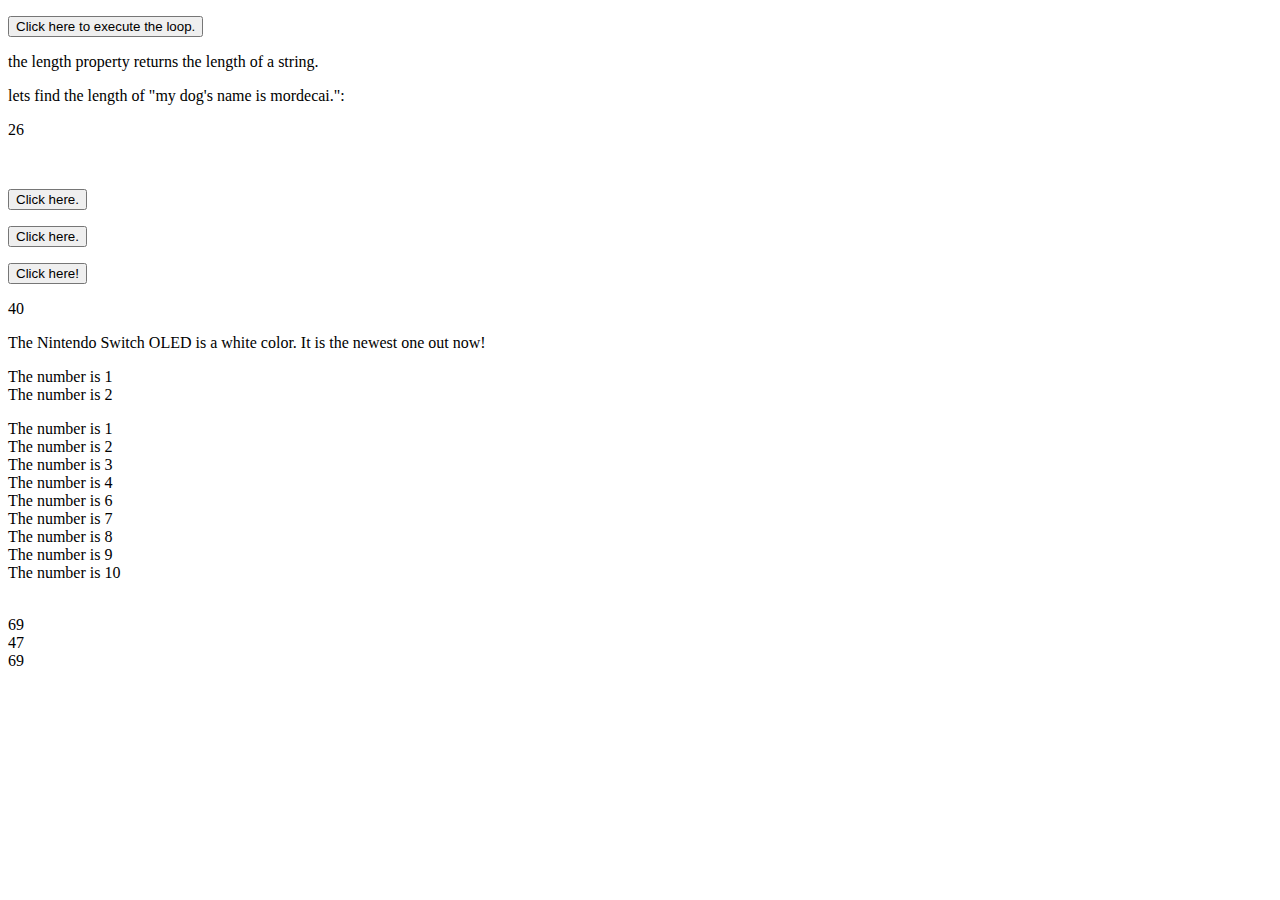
<file: Basic_JavaScript_Projects/Project10_loops_arrays/index.html>
<!DOCTYPE html>
<html>
    <head>
        
    </head>
    <body>
        <p id="Loop"></p>
        <button onclick="Call_Loop()">Click here to execute the loop.</button>
        <br>
        <p>the length property returns the length of a string.</p>
        <p>lets find the length of "my dog's name is mordecai.":</p>
        <p id="Length"></p>
        <br>
        <p id="List_of_Instruments"></p>
        <button onclick="for_Loop()">Click here.</button>
        <p id="Array"></p>
        <button onclick="array_Function()">Click here.</button>
        <br>
        <p id="Constant"></p>
        <button onclick="constant_function()">Click here!</button>
        <p id="add"></p>
        <p id="Console_Object"></p>
        <p id="loop"></p>
        <p id="continue"></p>

        <script src="JS/main.js"></script>
    </body>
</html>
</file>
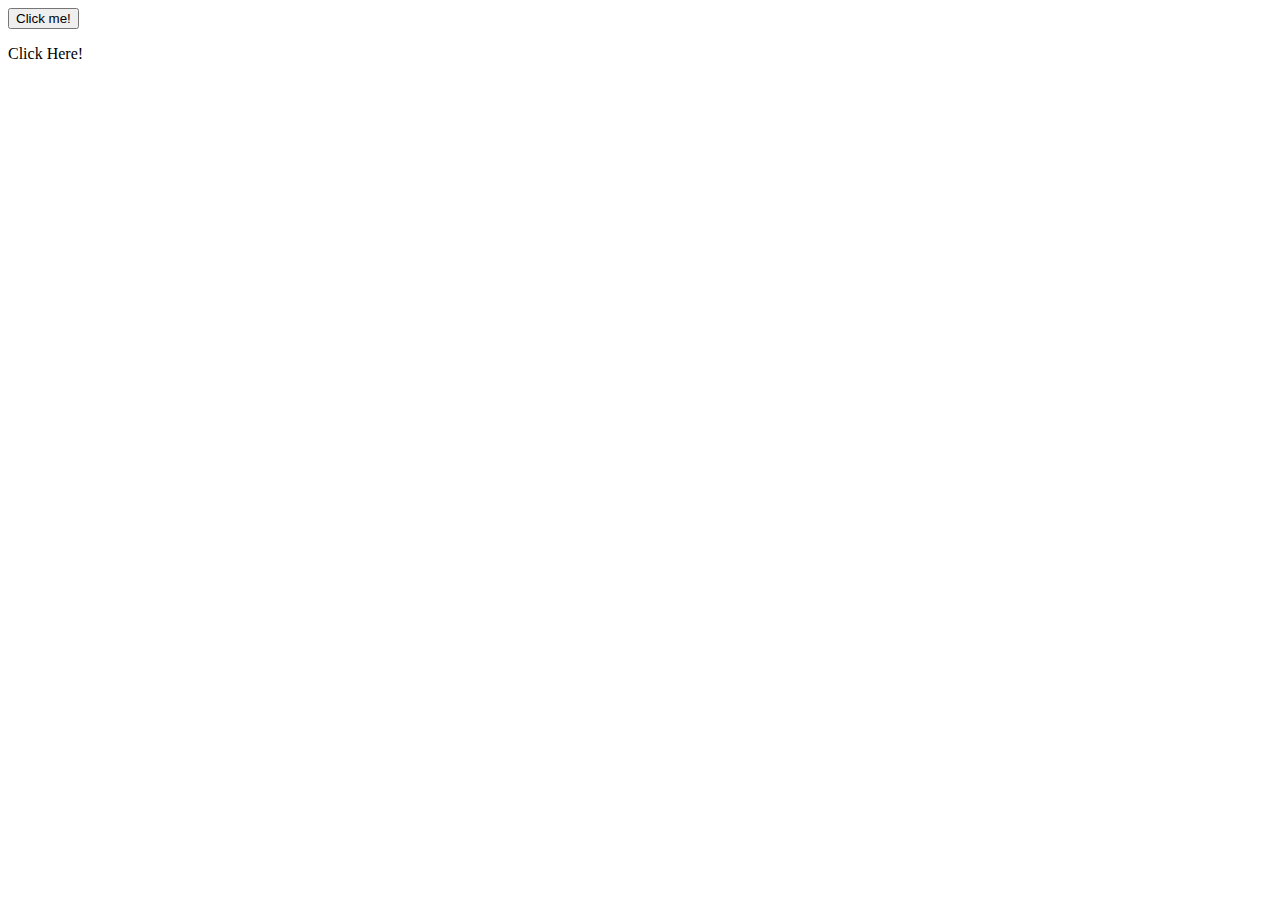
<file: Basic_JavaScript_Projects/Project2_functions/index.html>
<!DOCTYPE html>
<html>
    <head>
        <script src="JS/main.js"></script>
    </head>

    <body>
        <button onclick="My_First_Function()">
            Click me!
        </button>
        <p id="Button_Text"></p>
        <p id="Concatenate" onclick = "myFunction()">Click Here!</p>
    </body>
</html>
</file>
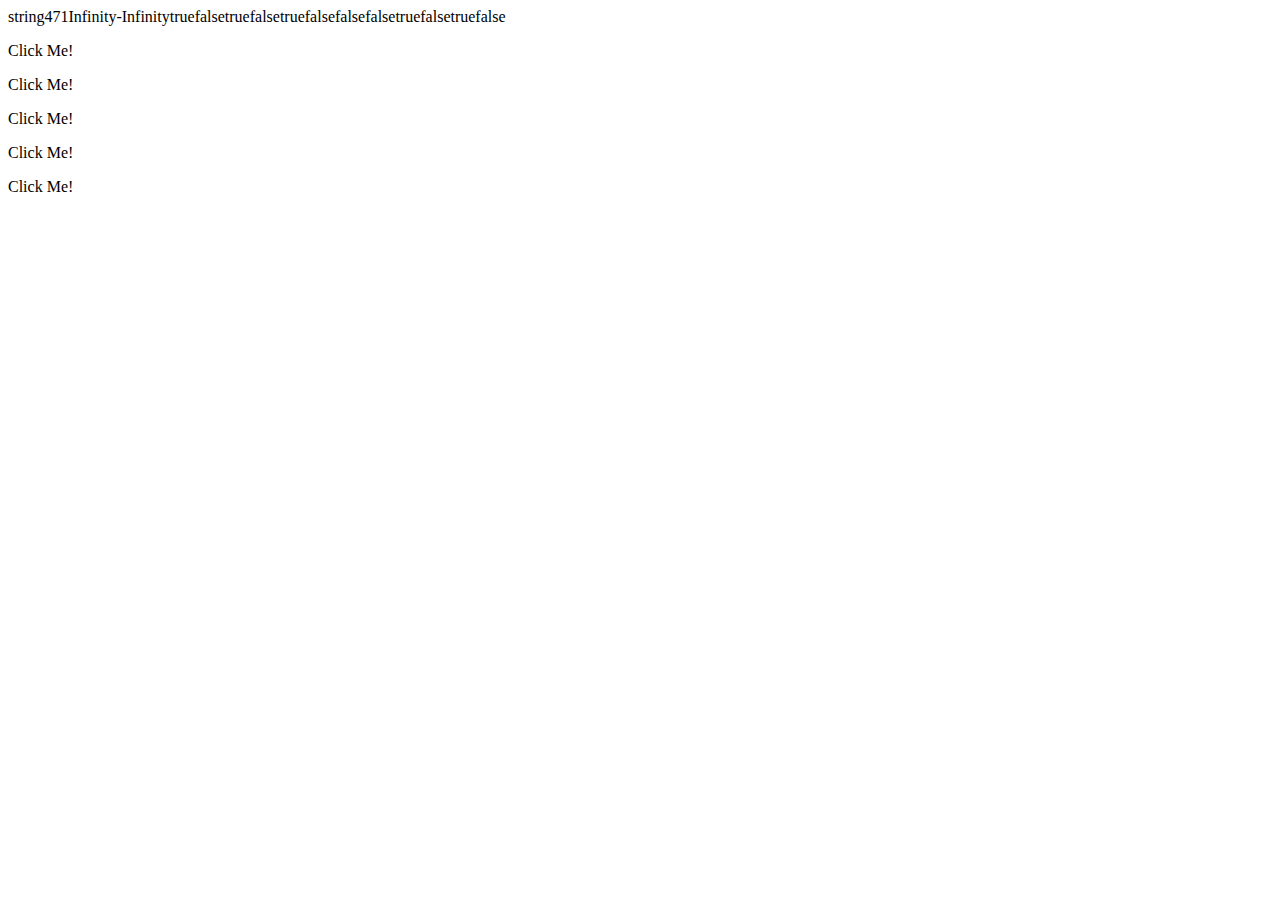
<file: Basic_JavaScript_Projects/Project5_comparisons_type_coercion/index.html>
<!DOCTYPE html>
<html>
    <head>
        <script src="JS/main.js"></script>
    </head>
    <body>
        <p id="Test" onclick="my_Function()">Click Me!</p>
        <p id="Tests" onclick="our_Function()">Click Me!</p>
        <p id="Testt" onclick="their_Function()">Click Me!</p>
        <p id="Not" onclick="not_Function()">Click Me!</p>
        <p id="Knot" onclick="knot_Function()">Click Me!</p>
    </body>
</html>
</file>
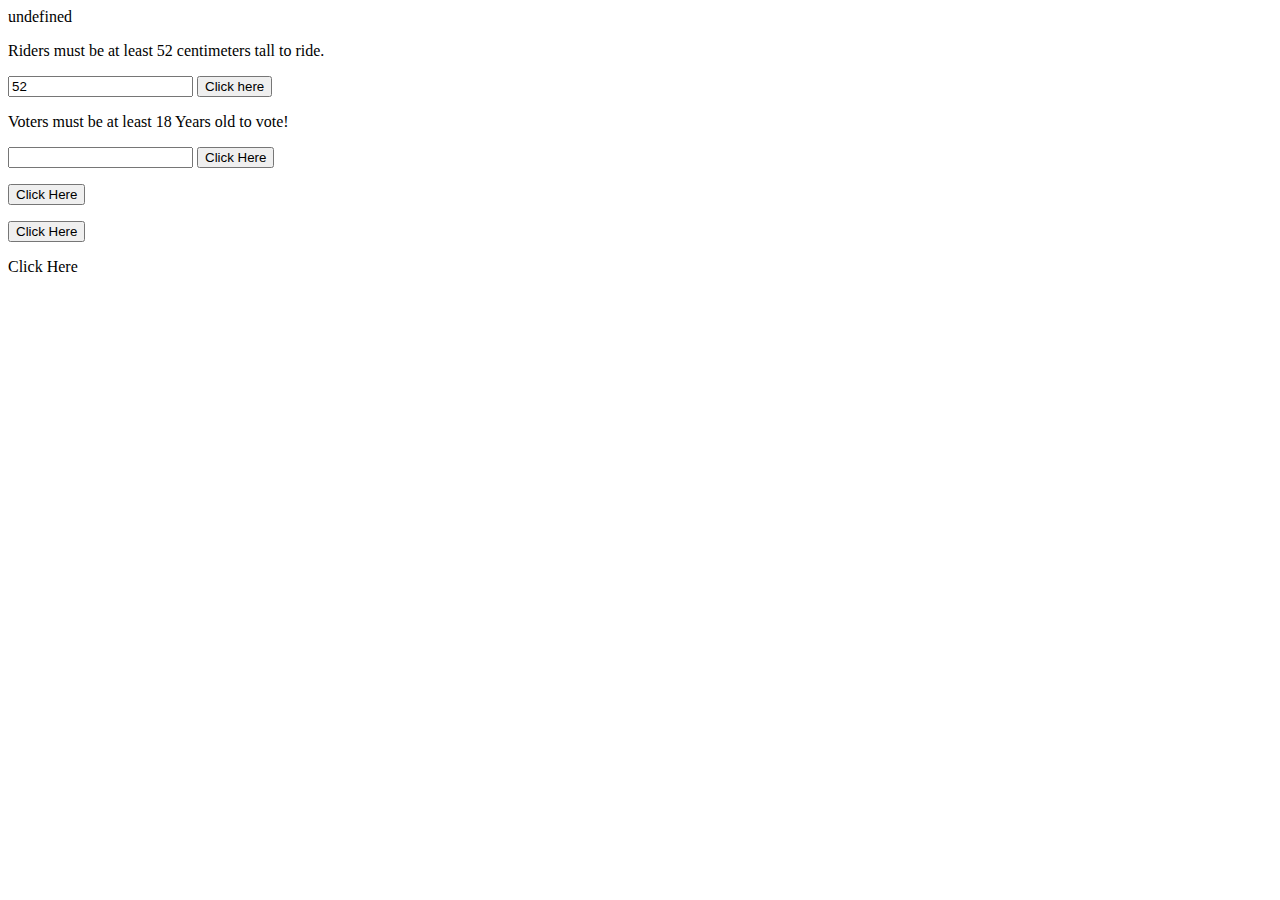
<file: Basic_JavaScript_Projects/Project6_ternary__operators_constructors/index.html>
<!DOCTYPE html>
<html>
    <head>
        <script src="JS/main.js"></script>
    </head>
    <body>
        <p>Riders must be at least 52 centimeters tall to ride.</p>
        <input id="Height" value="52" />
        <button onclick="Ride_Function()">Click here</button>
        <p id="Ride"></p>

        <p>Voters must be at least 18 Years old to vote!</p>
        <input id="Age" value="" />
        <button onclick="Age_Function()">Click Here</button>
        <p id="Vote"></p>

        <button onclick="myFunction()">Click Here</button>
        <p id="Keywords_and_Constructors"></p>

        <button onclick="newFunction()">Click Here</button>
        <p id="New_and_This"></p>

        <p id="Nested_Function" onclick="count_Function()">Click Here</p>
    </body>
</html>
</file>
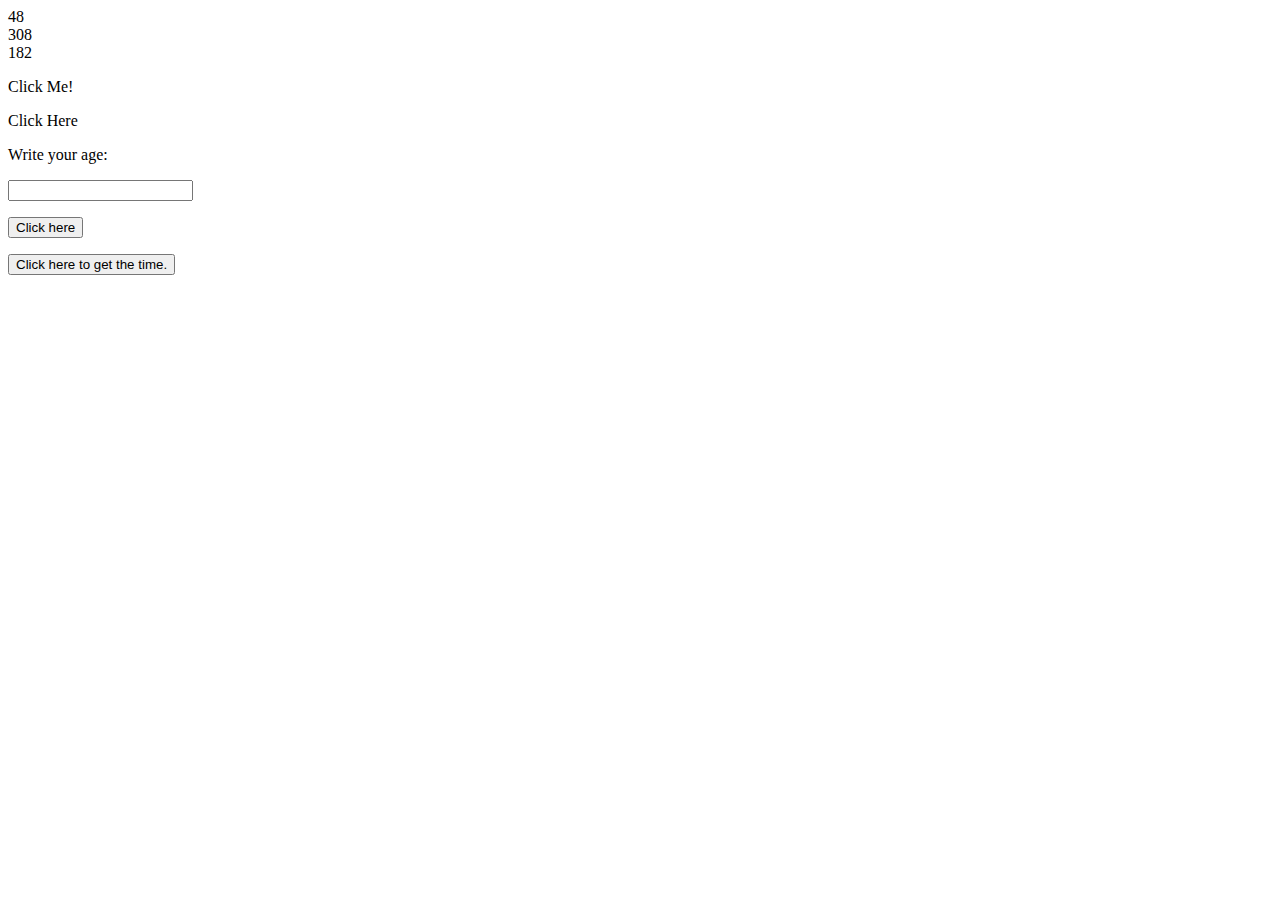
<file: Basic_JavaScript_Projects/Project7_scope_time_function/index.html>
<!DOCTYPE html>
<html>
    <head>
        <script src="JS/main.js"></script>
    </head>
    <body>
        <p id="Greeting" onclick="get_Date()">Click Me!</p>

        <p id="if" onclick="get_Hours()">Click Here</p>

        <p>Write your age:</p>
        <input id="Age" value="" />
        <p id="How_old_are_you?"></p>
        <button onclick="Age_Function()">Click here</button>

        <p id="Time_of_day"></p>
        <button onclick="Time_function()">Click here to get the time.</button>
    </body>
</html>
</file>
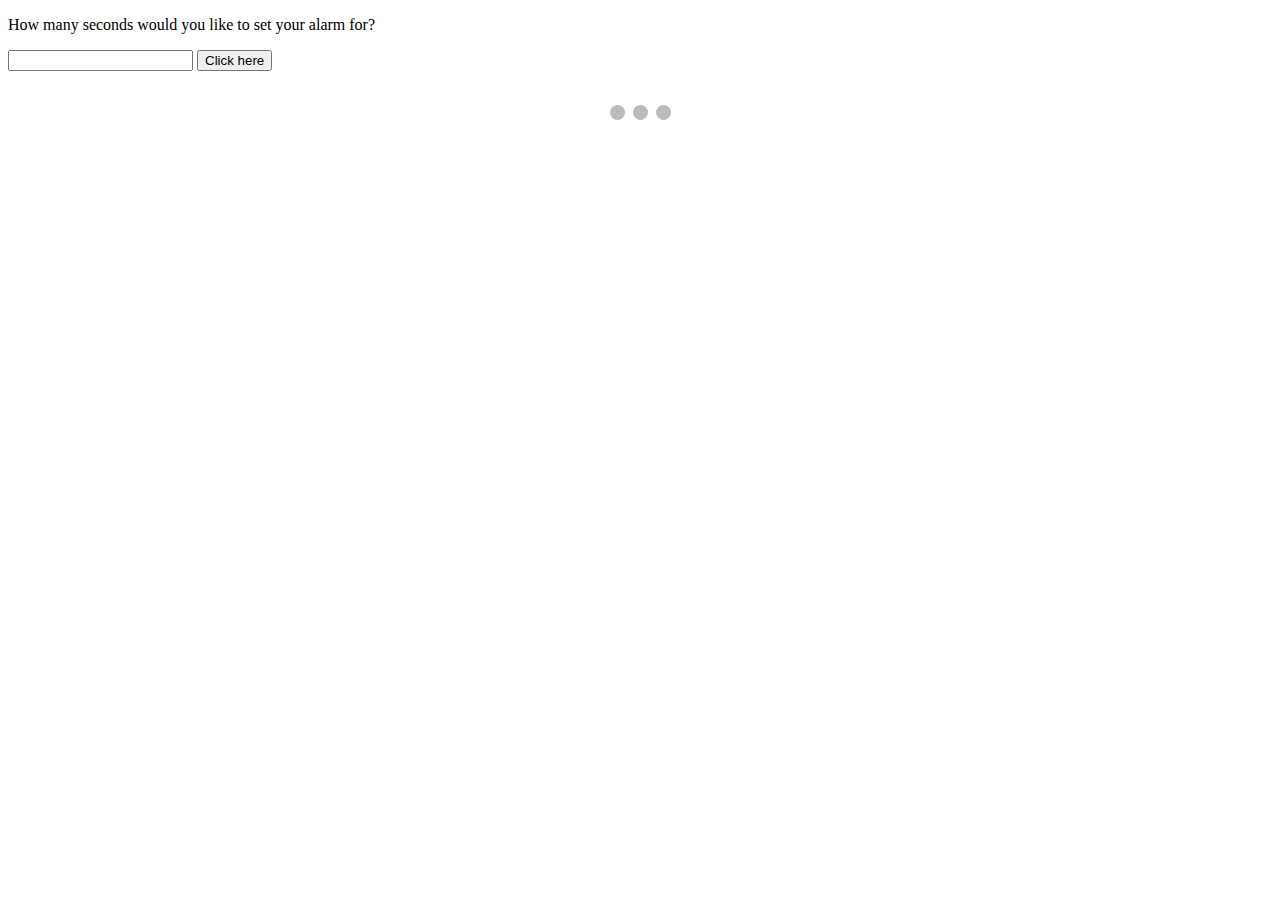
<file: Basic_JavaScript_Projects/Project9_countdown_slideshow/index.html>
<!DOCTYPE html>
<html>
    <head>
        <script src="JS/main.js"></script>
        <link rel="stylesheet" type="text/css" href="CSS/main.css">
    </head>
    <body>
        <p>How many seconds would you like to set your alarm for?</p>
        <input id="seconds" value="" />
        <button onclick="countdown()">Click here</button>
        <p id="timer"></p>

        <!-- Slideshow containeer -->
        <div class="slideshow-container">

            <!-- Full-width images with number and caption text -->
            <div class="mySlides fade">
                <div class="numbertext">1 / 3</div>
                <img src="Images/Brandon_Westgate_kickflip.jpg" style="width:100%">
                <div class="text">Brandon Westget Kickflip bump to bump</div>
            </div>

            <div class="mySlides fade">
                <div class="numbertext">2 / 3</div>
                <img src="Images/Milton_Martinez.jpg" style="width:100%">
                <div class="text">Milton Martinez ollie into bank</div>
            </div>

            <div class="mySlides fade">
                <div class="numbertext">3 / 3</div>
                <img src="Images/Paul_Rodriguez_Tre_flip.jpg" style="width:100%">
                <div class="text">Paul Rodriguez Tre flip over stairs</div>
            </div>

            <!-- Next and previous buttons -->
            <a class="prev" onclick="plusSlides(-1)">&#10094;</a>
            <a class="next" onclick="plusSlides(1)">&#10095;</a>
        </div>
        <br>

        <!-- The dots/circles -->
        <div style="text-align:center">
            <span class="dot" onclick="currentSlide(1)"></span>
            <span class="dot" onclick="currentSlide(2)"></span>
            <span class="dot" onclick="currentSlide(3)"></span>
        </div>
    </body>
</html>
</file>
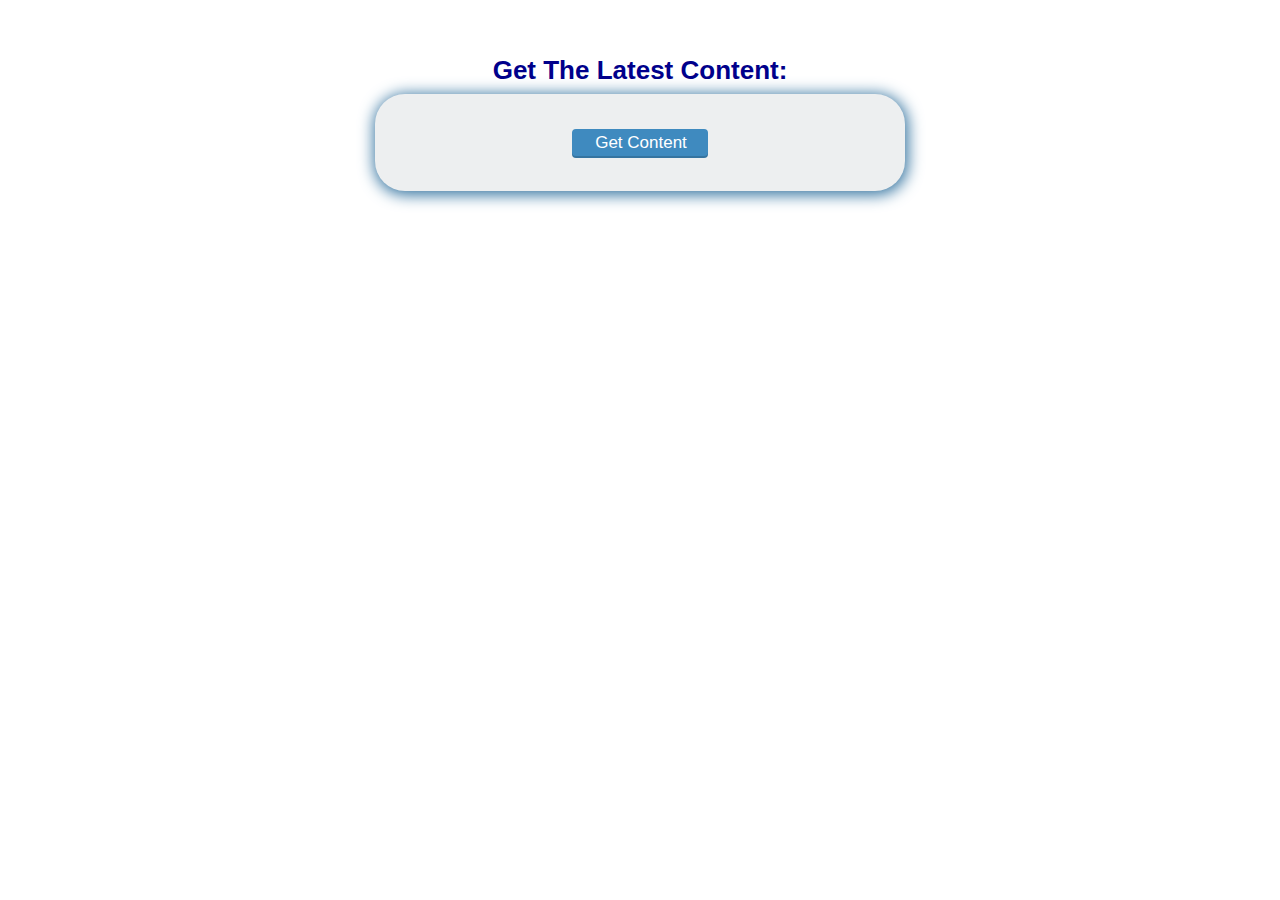
<file: Basic_JavaScript_Projects/AJAX/AJAX.html>
<!DOCTYPE html>
<html lang="en">
    <head>
        <meta charset="utf-8">
        <title>Basic AJAX Demo</title>
		<link rel="stylesheet" href="style.css">
    </head>
    <body>
        <div class="main">
			<h2>Get The Latest Content:</h2>
			<div class='content' id="content">
				<input type="button" class="button" value="Get Content" id="btn_content" onclick="getContent();"/>
			</div>
		<script type="text/javascript">
			
            // Step 1: setup the xml http request object
            var ajax = new XMLHttpRequest();

            // Step 2: prepare the open ajax request
            ajax.open('GET', 'content.html');

            // Step 3: define the ajax response callback method
            ajax.onreadystatechange = function() {
                if (ajax.readyState == 4) {
                    document.getElementById('content').innerHTML = ajax.responseText;
                }
            }

            // Step 4: send the ajax request for data
            function getContent() {
                ajax.send();
                document.getElementById('btn_content').style.display = 'none';
            }


		</script>
    </body>
</html>
</file>
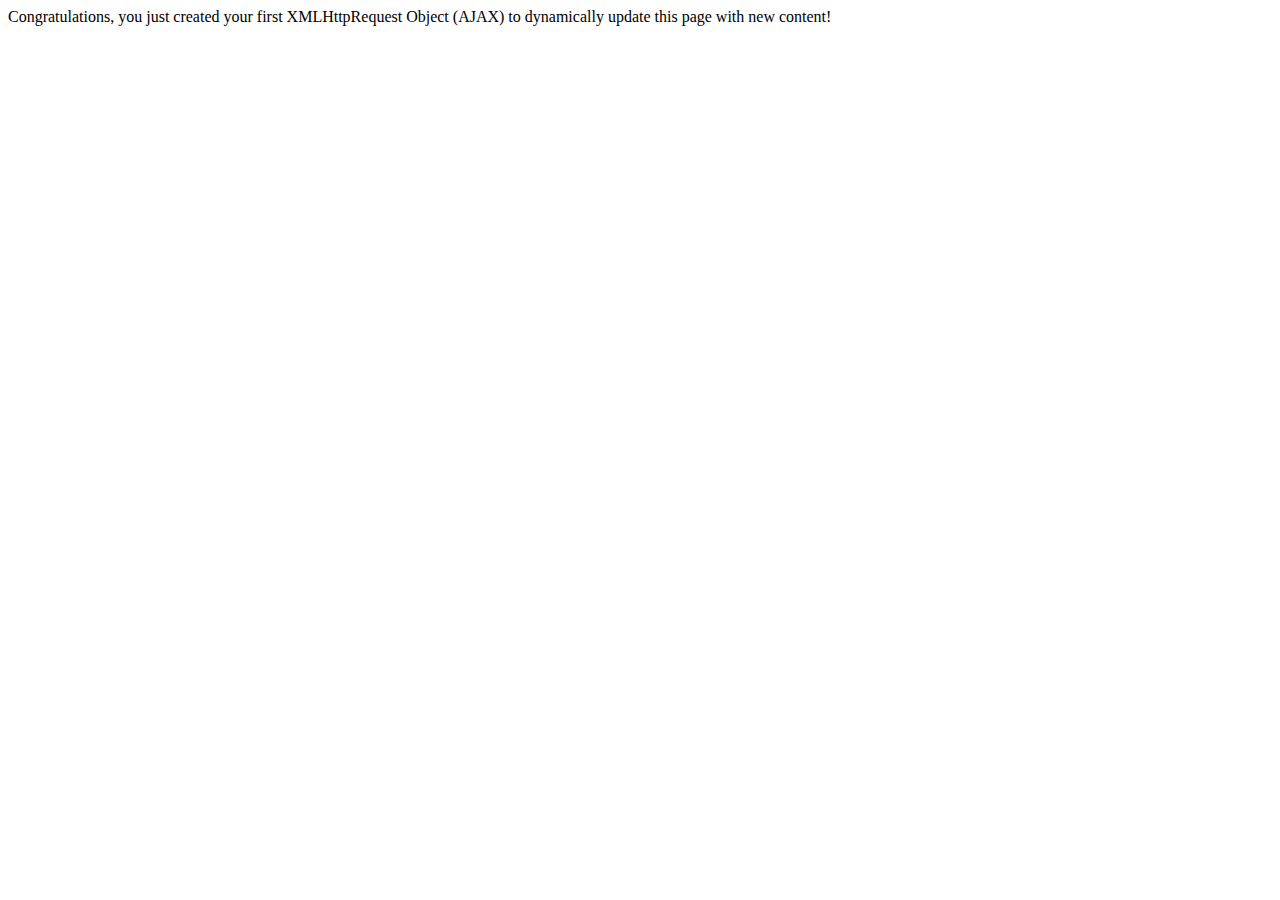
<file: Basic_JavaScript_Projects/AJAX/content.html>
<!DOCTYPE html>
<html lang="en">
    <head>
    </head>
    <body>
		Congratulations, you just created your first XMLHttpRequest Object (AJAX) to dynamically update this page with new content!
    </body>
</html>
</file>
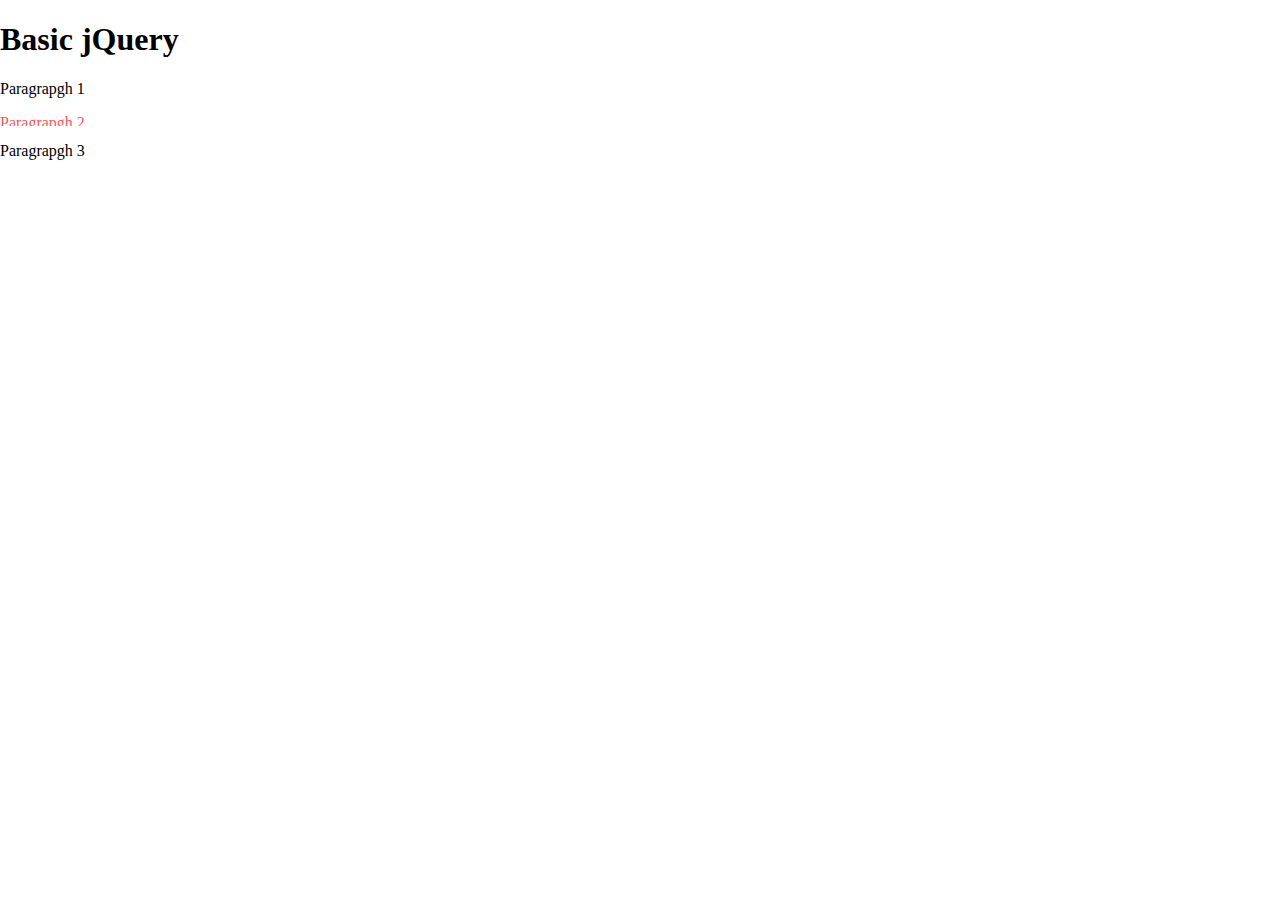
<file: Basic_JavaScript_Projects/jQuery/jQuery.html>
<!DOCTYPE html>
<html>
    <head>
        <script src="https://ajax.googleapis.com/ajax/libs/jquery/3.4.0/jquery.min.js"></script>
    </head><!-- this script src is the link to the jQuery library so we can use the syntax to callback on the code -->
<!-- we tell the browser that when the document is ready we will
run the function to append to the html-->
        <script>
            $(document).ready(function(){
                $("html").append(
                    "<body>\
                        <div id='container'>\
                            <div id='inner'>\
                                <h1>Basic jQuery</h1>\
                                <p id='1'>Paragrapgh 1</p>\
                                <p id='2'>Paragrapgh 2</p>\
                                <p id='3'>Paragrapgh 3</P>\
                            </div>\
                        </div>\
                    </body>"
                );
                $("#2").css({"color":"red"});
                $("#3").click(function() {
                    $('h1').hide();
                });
                $("#1").bind("click", function() {
                    alert( "User click on Paragrapgh 1.");
                });
                $("#2").toggle(1800);
            });
        </script>
</html>
</file>
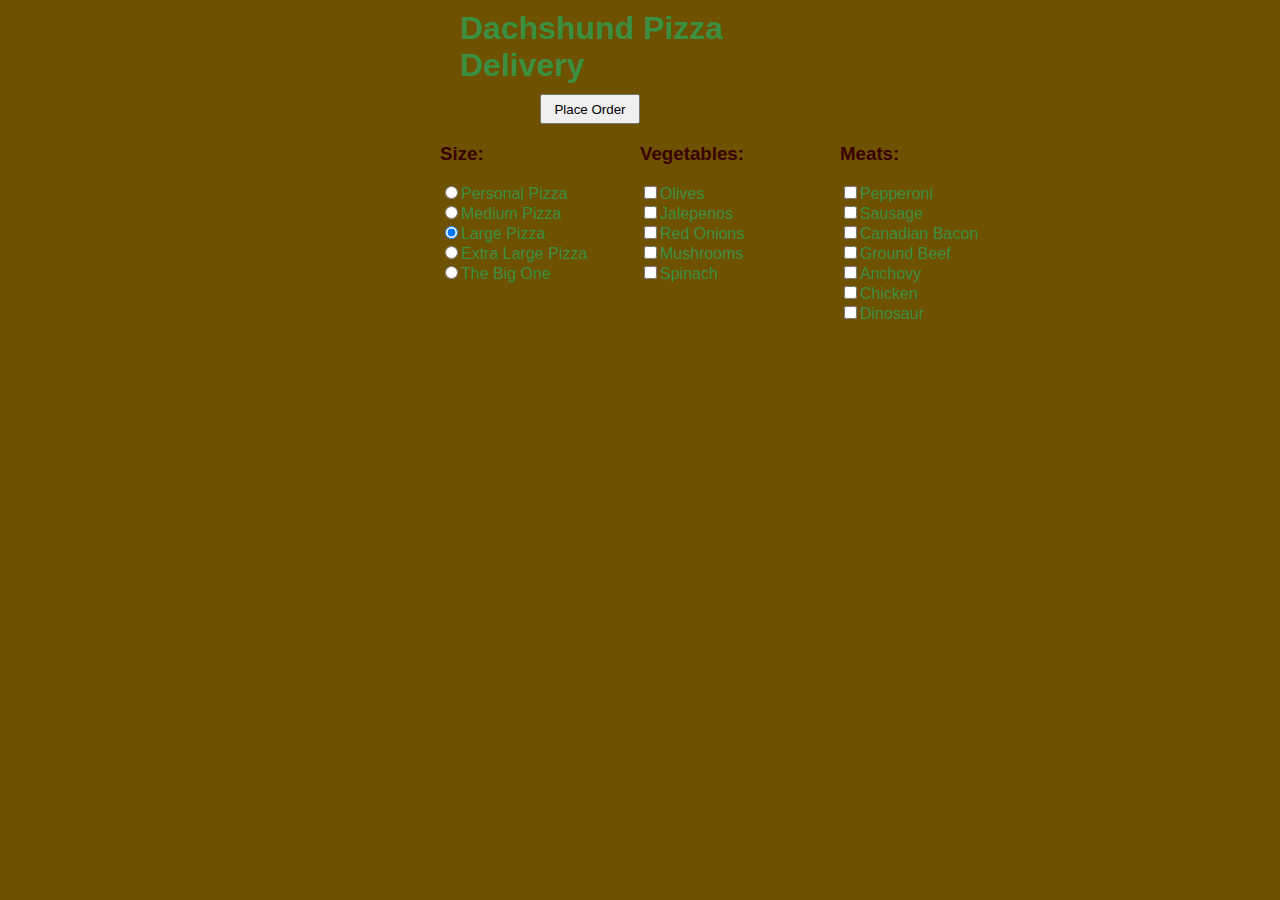
<file: Basic_JavaScript_Projects/Pizza_Project/Pizza.html>
<!DOCTYPE html>
<html lang="en">
    <head>
        <title>Dachshund pizza</title>
        <meta http-equiv="content-type" content="text/html; charset = utf-8">
        <script src="Pizza_JavaScript/Pizza.js" defer></script>
        <link rel="stylesheet" type="text/css" href="Pizza_CSS/Pizza.css"/>
    </head>
    <body>
        <div id="menuBG">
            <h1 style="margin:0 0px 0 20px;">Dachshund Pizza Delivery</h1>
            <input id="btnOrder" type="button" onclick="getReceipt()"
                value="Place Order">
            <form id="frmMenu">
                <div class="menu left">
                    <h3>Size:</h3>
                    <input class="size" type="radio" name="Size"
                        value="Personal Pizza">Personal Pizza<br>
                    <input class="size" type="radio" name="Size"
                        value="Medium Pizza">Medium Pizza<br>
                    <input class="size" type="radio" name="Size"
                        value="Large Pizza" checked>Large Pizza<br>
                    <input class="size" type="radio" name="Size"
                        value="Extra Large Pizza">Extra Large Pizza<br>
                    <input class="size" type="radio" name="Size"
                        value="The Big One">The Big One<br>
                </div>

                <div class="menu right">
                    <h3>Meats:</h3>
                    <input class="toppings" type="checkbox" name="Topping"
                        value="Pepperoni">Pepperoni<br>
                    <input class="toppings" type="checkbox" name="Topping"
                        value="Sausage">Sausage<br>
                    <input class="toppings" type="checkbox" name="Topping"
                        value="Canadian Bacon">Canadian Bacon<br>
                    <input class="toppings" type="checkbox" name="Topping"
                        value="Ground Beef">Ground Beef<br>
                    <input class="toppings" type="checkbox" name="Topping"
                        value="Anchovy">Anchovy<br>
                    <input class="toppings" type="checkbox" name="Topping"
                        value="Chicken">Chicken<br>
                    <input class="toppings" type="checkbox" name="Topping"
                        value="Dinosaur">Dinosaur<br>
                </div>

                <div class="menu center">
                    <h3>Vegetables:</h3>
                    <input class="toppings" type="checkbox" name="Topping"
                        value="Olives">Olives<br>
                    <input class="toppings" type="checkbox" name="Topping"
                        value="Jalepenos">Jalepenos<br>
                    <input class="toppings" type="checkbox" name="Topping"
                        value="Red Onions">Red Onions<br>
                    <input class="toppings" type="checkbox" name="Toppings"
                        value="Mushrooms">Mushrooms<br>
                    <input class="toppings" type="checkbox" name="Toppings"
                        value="Spinach">Spinach<br>
                </div>
                
                <div id="cart">
                    <div id="showText"></div>
                    <div id="totalPrice"></div>
                </div>
            </form>
        </div>
    </body>
</html>
</file>
<file: Basic_JavaScript_Projects/Project9_countdown_slideshow/CSS/main.css>
* {box-sizing:border-box}

/* Slideshow container */
.slideshow-container {
    max-width: 1000px;
    position: relative;
    margin: auto;
}

/* Hide the images by defualt*/
.mySlides {
    display: none;
}

img {
    height: 600px;
}

/* Next & previous buttons */
.prev, .next {
    cursor: pointer;
    position: absolute;
    top: 50%;
    width: auto;
    margin-top: -22px;
    padding: 16px;
    color: white;
    font-weight: bold;
    font-size: 18px;
    transition: 0.6s ease;
    border-radius: 0 3px 3px 0;
    user-select: none;
}

/* Position the "next button" to the right */
.next {
    right: 0;
    border-radius: 3px 0 0 3px;
}

/* On hover, add a black background color with a little bit see-through */
.prev:hover, .next:hover {
    background-color: rgba(0, 0, 0, 0.8);
}

/* Caption text */
.text {
    color: #000000;
    font-size: 15px;
    padding: 8px 12px;
    position: absolute;
    bottom: 8px;
    width: 100%;
    text-align: center;
}

/* Number text (1/3 etc) */
.numbertext {
    color: #f2f2f2;
    font-size: 12px;
    padding: 8px 12px;
    position: absolute;
    top: 0;
}

/* The dots/bullets/indicators */
.dot {
    cursor: pointer;
    height: 15px;
    width: 15px;
    margin: 0 2px;
    background-color: #bbb;
    border-radius: 50%;
    display: inline-block;
    transition: background-color 0.6s ease;
}

.active, .dot:hover {
    background-color: #717171;
}

/* Fading animation */
.fade {
    -webkit-animation-name: fade;
    -webkit-animation-duration: 1.5s;
    animation-name: fade;
    animation-duration: 1.5s;
}

@-webkit-keyframes fade {
    from {opacity: .4}
    to {opacity: 1}
}

@keyframes fade {
    from {opacity: .4}
    to {opacity: 1}
}
</file>
<file: Basic_JavaScript_Projects/AJAX/style.css>
@charset "UTF-8";

html, body, div, span, applet, object, iframe,
h1, h2, h3, h4, h5, h6, p, blockquote, pre,
a, abbr, acronym, address, big, cite, code,
del, dfn, em, img, ins, kbd, q, s, samp,
small, strike, strong, sub, sup, tt, var,
b, u, i, center,
dl, dt, dd, ol, ul, li,
fieldset, form, label, legend,
table, caption, tbody, tfoot, thead, tr, th, td,
article, aside, canvas, details, embed,
figure, figcaption, footer, header, hgroup,
menu, nav, output, ruby, section, summary,
time, mark, audio, video {
  margin: 0;
  padding: 0;
  border: 0;
  font: inherit;
  font-size: 100%;
  vertical-align: baseline;
}

html {
  line-height: 1;
}

body {
  background: #fff;
  padding: 50px 0 0;
  font-family: "Varela Round", "Helvetica Neue", Helvetica, Arial, sans-serif;
  font-size: 1.25em;
}

article, aside, details, figcaption, figure, footer, header, hgroup, input, label, .main, menu, nav, section, summary, .users {
  display: block;
}

h2 {
  margin: 0 auto;
  font-family: Helvetica, Arial, sans-serif;
  font-size: 1.3em;
  font-weight: 600;
  margin-bottom: 8px;
  color: darkblue;
  line-height: 1.2;
}

h3 {
  margin: 0 auto;
  font-size: .75em;
}

.main {
  margin: 0 auto;
}

.main h2 {
  margin-top: 5px;
  text-align: center;
}

.users {
  margin: 0 auto;
  width: 300px;
  border-radius: 30px;
  text-align: center;
  background-color: #edeff0;
  box-shadow: 1px 2px 15px 2px #3574a0;
}

.content {
  margin: 0 auto;
  padding:15px 15px;
  width: 500px;
  border-radius: 30px;
  text-align: center;
  background-color: #edeff0;
  box-shadow: 1px 2px 15px 2px #3574a0;
}

.button {
  background: #3f8abf;
  padding: 1px 18px 0 20px;
  margin: 20px auto;
  font-family: "Varela Round", "Helvetica Neue", Helvetica, Arial, sans-serif;
  font-size: .85em;
  color: white;
  font-weight: 500;
  border: 3px solid #3f8abf;
  outline: none;
  cursor: pointer;
  display: -moz-inline-stack;
  display: inline-block;
  vertical-align: middle;
  -webkit-border-radius: 4px;
  -moz-border-radius: 4px;
  -ms-border-radius: 4px;
  -o-border-radius: 4px;
  border-radius: 4px;
  -webkit-box-shadow: 0 2px 0 0 #3574a0;
  -moz-box-shadow: 0 2px 0 0 #3574a0;
  box-shadow: 0 2px 0 0 #3574a0;
  -webkit-transition: 0.3s;
  -moz-transition: 0.3s;
  -o-transition: 0.3s;
  transition: 0.3s;
}
.button:hover {
  background: #397cac;
  border-color: #397cac;
  -webkit-box-shadow: 0 2px 0 0 #2c6085;
  -moz-box-shadow: 0 2px 0 0 #2c6085;
  box-shadow: 0 2px 0 0 #2c6085;
}

input[type=text] {
  margin: 0 auto;
  width: 250px;
  font-size: .95em;
  text-align: center;
}

label {
	padding-top: 10px;
  margin-top: 20px;
  margin-bottom: 10px;
  color: darkblue;
  font-weight: 300;
}

textarea {
  width: 250px;
  font-size: .95em;
}

select {
  width: 250px;
  font-size: .95em;
}
</file>
<file: Basic_JavaScript_Projects/Pizza_Project/Pizza_CSS/Pizza.css>
body {
    background-color: rgb(110, 81, 1);
}

h1 {
    font-family:Impact, Haettenschweiler, 'Arial Narrow Bold', sans-serif;
    color: #3b8f41;
}

h3 {
    font-family:Impact, Haettenschweiler, 'Arial Narrow Bold', sans-serif;
    color: #380202;
}

div {
    font-family: 'Gill Sans', 'Gill Sans MT', Calibri, 'Trebuchet MS', sans-serif;
    color: #3b8f41;
}
#menuBG {
    width: 400px;
    height: 470px;
    margin: 10px auto;
}

#frmMenu {
    width: 600px;
    height: 200px;
}

#totalPrice {
    width: 200px;
    height: 190px;
    margin: 0 auto;
    float: right;
}

.left {
    width: 200px;
    height: 200px;
    float: left;
}

.center{
    width: 200px;
    height: 200px;
    float: left;
}

.right {
    width: 200px;
    height: 200px;
    float: right;
}

#showText {
    width: 200px;
    height: 190px;
    margin: 0px auto;
    float: left;
}

#cart {
    top: 0; margin: 0px auto;
    width: 400px;
    height: 200px;
}

#btnOrder {
    margin: 10px 0px 0px 100px;
    width: 100px;
    height: 30px;
}
</file>
